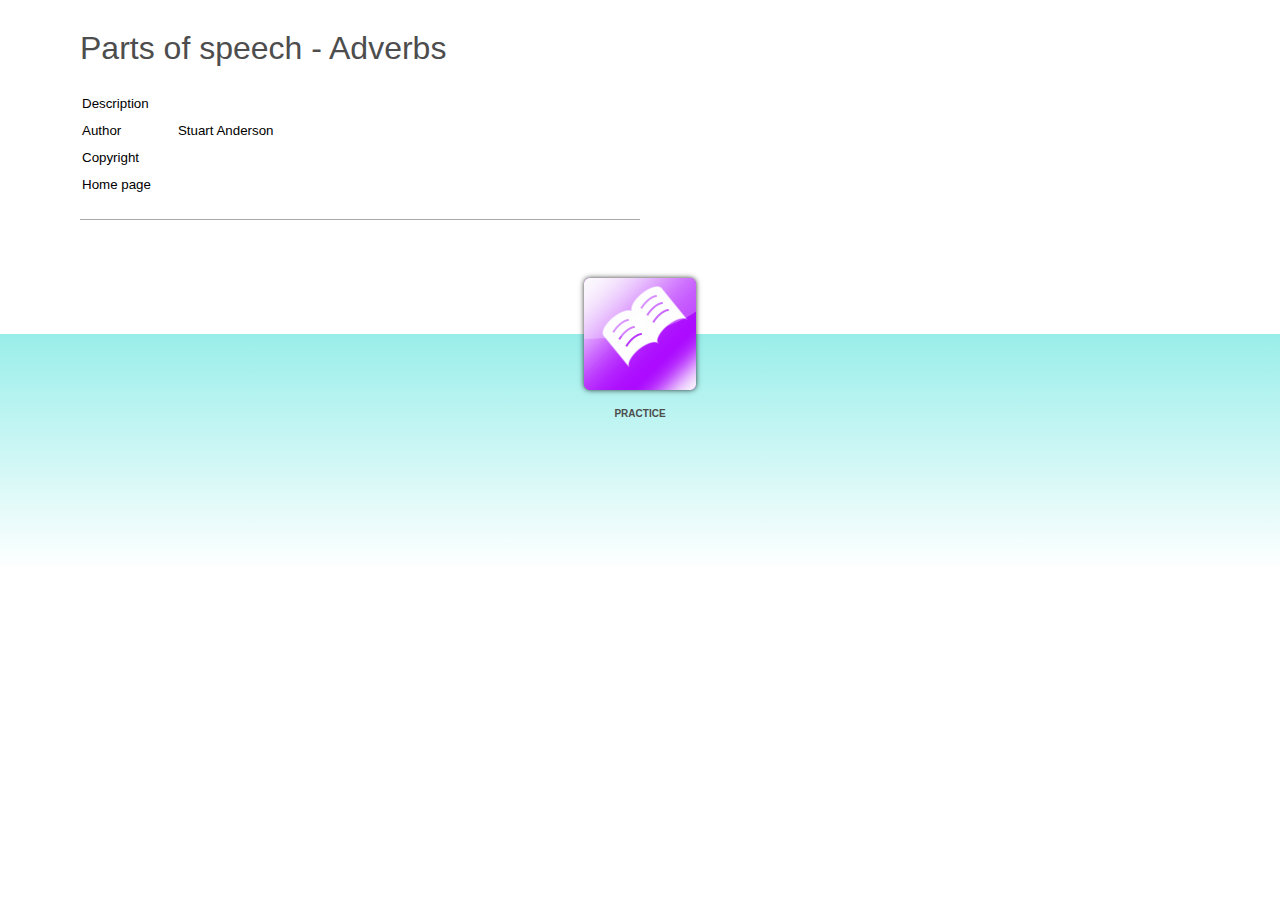
<file: index.html>
﻿<!DOCTYPE html>
<html lang="en-US" dir="ltr">
<head>
	<title>Parts of speech - Adverbs</title>
	<meta http-equiv="Content-Type" content="text/html; charset=utf-8"/>
	<meta http-equiv="imagetoolbar" content="no" />
	<meta name="generator" content="ActivePresenter 8.5.1"/>
	<meta name="author" content="Stuart Anderson" />
	<meta name="copyright" content=" " />
	<meta name="description" content=""/>

	<link rel="stylesheet" type="text/css" href="index.css" />

	<script type="text/javascript">
		var language = {"Tutorial":"Tutorial","Description":"Description","Author":"Author","DemoIntro":"Play presentation automatically","Copyright":"Copyright","TestIntro":"Choose this mode to do a test","Homepage":"Home page","Practice":"Practice","Test":"Test","Demo":"Demonstration","TutorialIntro":"Tutorial mode","PracticeIntro":"Choose this mode to practise more","OpenPrezError":"Could not open presentation.\nError: "};
		var PlayModes = {
			DEMO: 1,
			TUT: 2,
			PRAC: 4,
			TEST: 8
		};

		var opmodes = 4;
		function openPrez(url, mode) {
			try {
				var margin = 40;
				var top = margin, 
					left = margin, 
					width = screen.availWidth - 2 * margin, 
					height = screen.availHeight - 4 * margin;
				var styles = 'top=' + top + ',left=' + left + ',width=' + width + ',height=' + height
					+ ',location=no,toolbar=no,directories=no,status=no,menubar=no,scrollbars=yes,resizable=yes';
				var owin = window.open(encodeURI(url), '_blank', styles);
				if (owin)
					owin.focus();
			}
			catch (e) {
				alert(language.OpenPrezError + e);
			}
			return false;
		};
	</script>
</head>

<body>
	<div id="ap-top-container" class="ap-top-container">
		<div class="ap-sub-container">
			<div class="ap-layout-top">
				<script>
					var apInfoHTML = '<h1>Parts of speech - Adverbs</h1> \
									<table> \
										<tr> \
											<td>' + language.Description + '</td> \
											<td class="ap-left-indent" ></td> \
										</tr> \
										<tr> \
											<td>' +language.Author + '</td> \
											<td class="ap-left-indent">Stuart Anderson</td> \
										</tr> \
										<tr> \
											<td>' + language.Copyright + '</td> \
											<td class="ap-left-indent"></td> \
										</tr> \
										<tr> \
											<td>' + language.Homepage + '</td> \
											<td class="ap-left-indent"><a href="" target="_blank"></a></td> \
										</tr>\
									</table> \
									<div class="ap-static-line"> \
									</div>';

					var container = document.getElementById('ap-top-container');
					var layoutTop = container.getElementsByClassName('ap-layout-top')[0];
					var apInfo = document.createElement('div');
					apInfo.classList.add('ap-info');
					apInfo.innerHTML = apInfoHTML;
					layoutTop.appendChild(apInfo);
				</script>
			</div>
		</div>
		<div class="ap-layout-bottom-container">
			<div class="ap-layout-bottom">
				<script>
					var container = document.getElementById('ap-top-container');
					var layoutBottom = container.getElementsByClassName('ap-layout-bottom')[0];
					
					var modes = [PlayModes.DEMO, PlayModes.TUT, PlayModes.PRAC, PlayModes.TEST];
					var classes = ['ap-operation-demo-btn', 'ap-operation-tutorial-btn', 'ap-operation-practice-btn', 'ap-operation-test-btn'];
					var pages = ['demo.html', 'tutorial.html', 'practice.html', 'test.html'];
					var titles = [language.DemoIntro, language.TutorialIntro, language.PracticeIntro, language.TestIntro];
					var texts = [language.Demo, language.Tutorial, language.Practice, language.Test];
					var icons = ['demo.png', 'tutorial.png', 'practice.png', 'test.png'];

					for (var i = 0; i < 4; ++i){
						if ((modes[i] & opmodes) != modes[i])
							continue;
						var btnMode = document.createElement('div');
						btnMode.classList.add('ap-operation-btn');
						btnMode.classList.add(classes[i]);
						btnMode.setAttribute('title', titles[i]);
						btnMode.setAttribute('onClick', 'openPrez("' + pages[i] +'")', titles[i]);
						btnMode.innerHTML += '<img src="index-images/' + icons[i] + '"/>' + '<div class="ap-btn-text">' + texts[i] + '</div>';
						layoutBottom.appendChild(btnMode);
					}
				</script>
			</div>
		</div>
	</div>
</body>
</html>
</file>
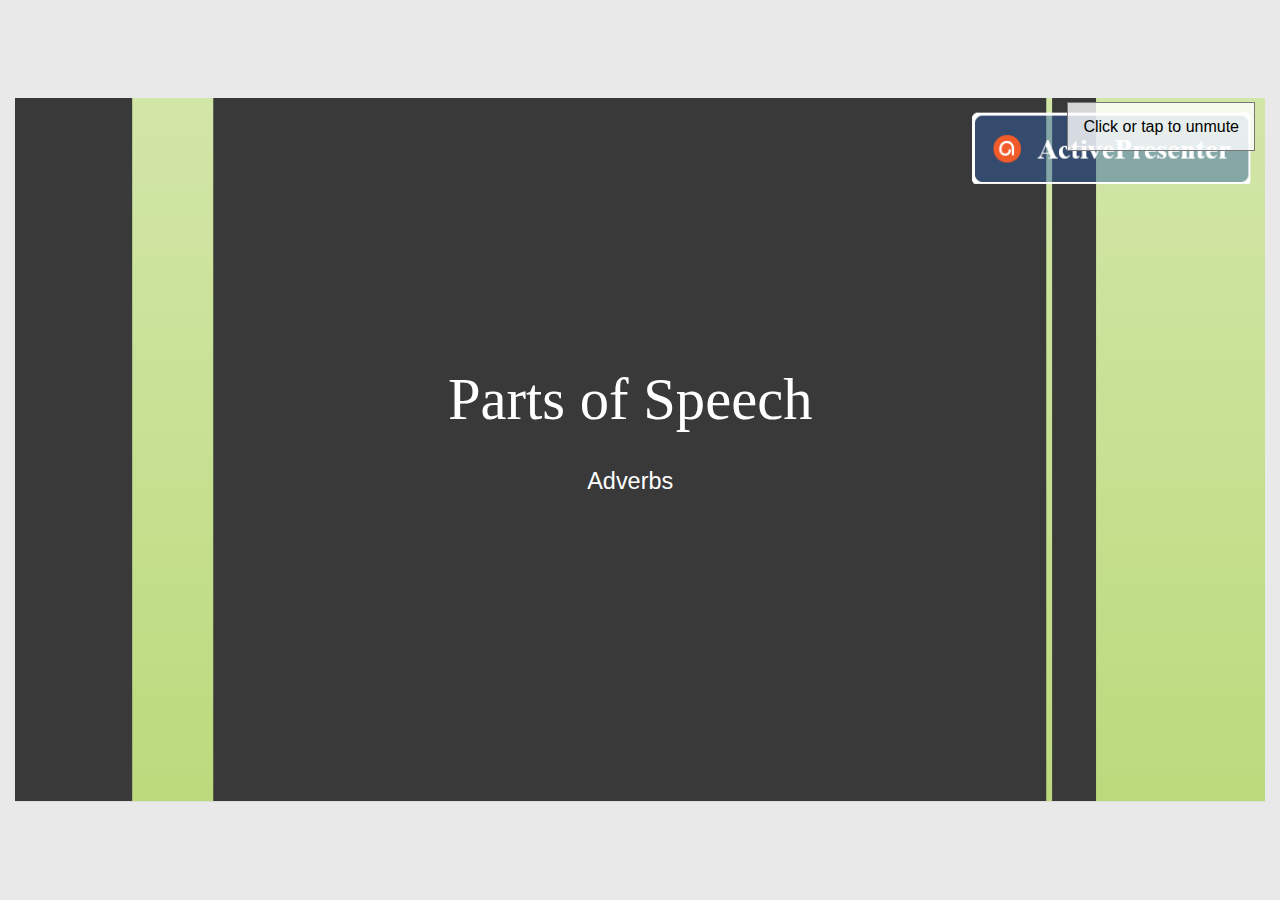
<file: practice.html>
﻿<!DOCTYPE html>
<html lang="en-US" dir="ltr">
<head>
	<title>Parts of speech - Adverbs</title>
	<meta http-equiv="X-UA-Compatible" content="IE=Edge,chrome=1" />
	<meta http-equiv="Content-Type" content="text/html; charset=utf-8"/>
	<meta name="generator" content="ActivePresenter 8.5.1"/>
	<meta name="author" content="Stuart Anderson" />
	<meta name="description" content=""/>
	<meta name="copyright" content=" " />
	<meta name="viewport" content="initial-scale=1.0">
	<meta name="apple-mobile-web-app-capable" content="yes">
	<style>
		html {
			height: 100%;
		}
		body {
			height: 100%;
			margin: 0;
			padding: 0;
		}
		.ap-prez-container {
			position: relative;
			height: 100%;
			overflow: hidden;
			outline: none;
		}
	</style>
	<link rel="stylesheet" type="text/css" href="player/rlplayer.css" />
	<script type="text/javascript" src="player/rlplayer.js"></script>
	<script type="text/javascript" src="player/rlplayer.lang.en-US.js"></script>
	
	
	
	
</head>
<body>
	<div id="maqr5g53" class="ap-prez-container" lang="en-US" dir="ltr">
		<script type="text/javascript">
			AtomiAP.open("rlprez.js", "maqr5g53", {
				playMode: "Practice",
				preloader: {zIndex: 2,diameter: 60,density: 9,range: 1000,speed: 1,color:'#2090E6',shape:'oval'}
			});
		</script>
	</div>
</body>
</html>
</file>
<file: index.css>
/*!
 * ActivePresenter HTML5 Output File
 * Copyright (c) Atomi Systems, Inc. All rights reserved.
 * https://atomisystems.com/activepresenter/
 * Version: 8.5.1
 * Date: 2021.08.10
 */
* {
	vertical-align: baseline;
	font-weight: inherit;
	font-family: inherit;
	font-style: inherit;
	padding: 0;
	margin: 0;
}
a:link {color:#5e5e5e; text-decoration:none;}
a:visited {color:#5e5e5e; text-decoration:none}
a:active {color:#5e5e5e; text-decoration:none}
a:hover {color:#5e5e5e; text-decoration:none}
p{
	font-size:10pt;
}
td{
	font-size:10pt;
	padding-top:5px;
	padding-bottom:5px;
}
td.ap-left-indent
{
	padding-left:25px;
}
img {
	border: 0 none;
}
h1{
	font-size:2em;
	font-weight:normal;
	padding-bottom:22px;
	color:#4d4d4d;
}
html, body {
	font-family: Arial;
	height:100%;
}
.ap-top-container {
	position:relative;
	width:100%;
	min-height:100%;
}
.ap-sub-container{
	margin:0px 40px;
	width:600px;
}
.ap-layout-top{
	padding-top:20px;
	min-height:250px;
}
.ap-layout-top .ap-logo{
	float:left;
	width:128px;
}
.ap-layout-top .ap-logo img{
}
.ap-layout-top .ap-info{
	margin-left:40px;
	padding-top:10px;
	padding-bottom:30px;
}
.ap-layout-top .ap-info p{
	font-size:9pt;
	line-height:180%;
}
.ap-layout-top .ap-info .ap-static-line{
	border-top:1px solid #a8a8a8;
	margin-top:20px;
	padding:10px 0px;
}
.ap-btn-text{
	margin-left:auto;
	margin-right:auto;
	font-size:10px;
	font-weight:bold;
	color:#4d4d4d;
	text-transform:uppercase;
	font-family: Arial;
	padding: 10px;
	text-align: center;
 }
 
.ap-layout-bottom-container {
	height: 300px;
	background: linear-gradient(white 0px, white 64px, rgb(153, 238, 234) 64px, white 300px);
}

.ap-layout-bottom {
	margin-left:auto;
	margin-right:auto;
	display: flex;
	width: 800px;
 }
 
.ap-operation-btn  > img{
	width:128px;
	height:128px;
	margin-left:auto;
	margin-right:auto;
}

.ap-operation-btn:hover   > img {
	filter: drop-shadow(0px 0px 10px yellow);
	-webkit-filter: drop-shadow(0px 0px 10px yellow);    
}

.ap-operation-btn {
	cursor:pointer;
	flex-grow: 1;
	display: flex;
	flex-direction: column;
	transition: transform 1s;
}

.ap-operation-btn:hover {
	transform: translateY(-10px);
	transition: transform 1s;
}
</file>
<file: player/rlplayer.css>
/*!
 * ActivePresenter HTML5 Output File
 * Copyright (c) Atomi Systems, Inc. All rights reserved.
 * https://atomisystems.com/activepresenter/
 * Version: 8.5.1
 * Date: 2021.08.10
 */
.ap-no-select {
	-webkit-touch-callout: none; /* iOS Safari */
	-webkit-user-select: none; /* Safari */
	 -khtml-user-select: none; /* Konqueror HTML */
	   -moz-user-select: none; /* Firefox */
		-ms-user-select: none; /* Internet Explorer/Edge */
			user-select: none; /* Non-prefixed version, currently
								  supported by Chrome and Opera */
	cursor: default;
}

video::-webkit-media-controls { /* hide media controls by default */
	display:none !important;
}

.ap-floating-button {
	display: none;
}

@media only screen and (max-height: 415px) {
	.ap-auto-hide {
		display: none !important;
	}
	.ap-floating-button {
		position: absolute !important;
		width: 25px;
		height: 25px;
		background-color: rgba(233, 233, 233, 0.8);;
		border: 4px solid rgba(40, 44, 52, 0.5);
		border-radius: 50%;
		z-index: 2000;
		display: flex !important;
		align-items: center;
		justify-content: center;
	}

	.ap-floating-button > div {
		width: 17px;
		height: 17px;
		border-radius: 50%;
		background-color: rgba(255, 255, 255, 0.8);
	}
}

.ap-fullscreen {
	position: absolute;
	left: 0 !important;
	top: 0 !important;
	width: 100% !important;
	height: 100% !important;
}
.ap-prez-container *:focus {
	outline: none;
}

.ap-prez-container[data-mode='1'] {
	background-color: rgb(233, 233, 234);
}

.ap-prez-container[data-mode='2'] {
	background-color: rgb(233, 233, 234);
}

.ap-prez-container[data-mode='3'] {
	background-color: rgb(233, 233, 234);
}

.ap-prez-container[data-mode='4'] {
	background-color: rgb(233, 233, 234);
}

/* Styling scrollbar - webkit only */
.ap-prez-container ::-webkit-scrollbar {
	width: 14px; /* Should greater than or equal 14px, otherwise horizontal scrollbar will display incorrectly*/
	height: 14px;
}

.ap-prez-container ::-webkit-scrollbar-track {
    background: #f1f1f1;
}

.ap-prez-container ::-webkit-scrollbar-thumb {
	background: #888;
	border-radius: 7px;
}

.ap-prez-container ::-webkit-scrollbar-thumb:hover {
	background: #555;
}

.ap-content-area {
	position: absolute;
	background-color: rgb(224, 224, 224);
	padding: 20px;
}

.ap-prez-container[data-mode='1'] .ap-content-area{
	background-color: rgb(233, 233, 234);
	padding: 15px;
}

.ap-prez-container[data-mode='2'] .ap-content-area{
	background-color: rgb(233, 233, 234);
	padding: 15px;
}

.ap-prez-container[data-mode='3'] .ap-content-area{
	background-color: rgb(233, 233, 234);
	padding: 15px;
}

.ap-prez-container[data-mode='4'] .ap-content-area{
	background-color: rgb(233, 233, 234);
	padding: 15px;
}

.ap-side-bar {
	position: absolute;
	width: 350px;
	display: flex;
	flex-direction: column;
	background-color: rgb(32, 32, 32);
	font-size: 14px;
	font-family: Tahoma;
	border-radius: 0px;
	overflow-x: hidden;
	overflow-y: auto;
	z-index: 3;
}

.ap-side-bar[collapse='true'] {
	width: 0px !important;
	background-color: rgba(0, 0, 0, 0) !important;
}

.ap-prez-container[data-mode='1'] .ap-side-bar{
	width: 350px;
	color: rgb(255, 255, 255);
	font-family: Tahoma;
	font-size: 13px;
	background-color: rgb(40, 44, 52);
}

.ap-prez-container[data-mode='2'] .ap-side-bar{
	width: 350px;
	color: rgb(255, 255, 255);
	font-family: Tahoma;
	font-size: 13px;
	background-color: rgb(40, 44, 52);
}

.ap-prez-container[data-mode='3'] .ap-side-bar{
	width: 350px;
	color: rgb(255, 255, 255);
	font-family: Tahoma;
	font-size: 13px;
	background-color: rgb(40, 44, 52);
}

.ap-prez-container[data-mode='4'] .ap-side-bar{
	width: 350px;
	color: rgb(255, 255, 255);
	font-family: Tahoma;
	font-size: 13px;
	background-color: rgb(40, 44, 52);
}

.ap-side-bar-expand {
	position: absolute;
	display: none;
	width: 8px;
	height: 130px;
	top: 50%;
	z-index: 4;
	background-color: rgba(255, 255, 255, 0.6);
	box-shadow: 0 0px 4px rgba(0, 0, 0, 0.46);
}

.ap-side-bar-expand[sidebar-show='false'] {
	display: none !important;
}

.ap-side-bar-expand[icon-type='right'] {
	border-radius: 0 16px 16px 0 !important;
}

.ap-side-bar-expand[icon-type='left'] {
	border-radius: 16px 0 0 16px !important;
}

.ap-side-bar-expand[data-value='true'][icon-type='left'] {
	transform: translateY(-50%) translateX(-100%);
}

.ap-side-bar-expand[data-value='true'][icon-type='right'] {
	transform: translateY(-50%);
}

.ap-side-bar-expand[data-value='false'][icon-type='right'] {
	left: 0;
	transform: translateY(-50%);
}

.ap-side-bar-expand[data-value='false'][icon-type='left'] {
	right: 0;
	transform: translateY(-50%);
}

.ap-presenter-info {
	display: flex;
	flex-direction: column;
	flex-shrink: 0;
	min-height: 1px; /*IE11*/
	margin: 1px;
}

.ap-presenter-info .ap-company-logo {
	display: block;
	width: 100%;
	min-height: 1px; /*IE11*/
}

.ap-presenter-info .ap-company-logo > img {
	display: block;
	margin: auto;
	max-width: 100%;
}

.ap-presenter-info .ap-presenter-image {
	display: block;
	width: 100%;
	min-height: 1px; /*IE11*/
}
.ap-presenter-info .ap-presenter-image > img {
	display: block;
	margin: auto;
	max-width: 100%;
	border-bottom: 1px solid rgb(127, 127, 127);
}
.ap-prez-container[data-mode='1'] .ap-presenter-info .ap-presenter-image > img {
	border-bottom-color: rgb(83, 86, 92);
}
.ap-prez-container[data-mode='2'] .ap-presenter-info .ap-presenter-image {
	border-bottom-color: rgb(83, 86, 92);
}
.ap-prez-container[data-mode='3'] .ap-presenter-info .ap-presenter-image {
	border-bottom-color: rgb(83, 86, 92);
}
.ap-prez-container[data-mode='4'] .ap-presenter-info .ap-presenter-image {
	border-bottom-color: rgb(83, 86, 92);
}

.ap-presenter-info .ap-presenter-video {
	display: block;
	max-width: 100%;
	min-height: 1px; /*IE11*/
	border-bottom: 1px solid rgb(127, 127, 127);
}
.ap-prez-container[data-mode='1'] .ap-presenter-info .ap-presenter-video {
	border-bottom-color: rgb(83, 86, 92);
}
.ap-prez-container[data-mode='2'] .ap-presenter-info .ap-presenter-video {
	border-bottom-color: rgb(83, 86, 92);
}
.ap-prez-container[data-mode='3'] .ap-presenter-info .ap-presenter-video {
	border-bottom-color: rgb(83, 86, 92);
}
.ap-prez-container[data-mode='4'] .ap-presenter-info .ap-presenter-video {
	border-bottom-color: rgb(83, 86, 92);
}
.ap-presenter-info .ap-presenter-video > video {
	display: block;
	margin: auto;
	max-width: 100%;
	max-height: 100%;
}

.ap-presenter-info .ap-presenter-name {
	padding: 10px 5px 5px 5px;
	text-align: center;
	font-weight: bold;
	font-size: 120%;
}

.ap-presenter-info .ap-presenter-desc {
	padding: 5px 5px 10px 5px;
	text-align: center;
	overflow: auto;
}

.ap-stage {
	width: 100%;
	height: 100%;
	position: absolute;
	text-decoration-skip-ink: none; /* Chrome only */
}

.ap-canvas {
	position: absolute;
	-webkit-overflow-scrolling: touch;
}

.ap-prez-state-btn {
	position: absolute;
	left: 50%;
	top: 50%;
	transform: translate(-50%, -50%) scale(0.1, 0.1);
	z-index: 1000;
	width: 128px;
	height: 128px;
	background-color: rgba(127, 127, 127, 0.5);
	transition: all 1.5s;
}

.ap-prez-state-btn[data-animating='false'] {
	opacity: 1;
	transform: translate(-50%, -50%) scale(0.1, 0.1);
}

.ap-prez-state-btn[data-animating='true'] {
	opacity: 0;
	transform: translate(-50%, -50%) scale(1, 1);
}

.ap-prez-state-btn svg {
	position: absolute;
	left: 50%;
	top: 50%;
	transform: translate(-50%, -50%) scale(3, 3);
}

.ap-prez-state-btn svg * {
	fill: rgb(255, 255, 255);
}

.ap-child-expand {
	position: absolute;
	top: 0px;
	left: 0px;
	width: 100%;
	height: 100%;
}
/* drop holder in sequence question */
.ap-ctrl-drop-placeholder {
	-webkit-box-shadow:inset 0px 0px 0px 2px yellow;
	-moz-box-shadow:inset 0px 0px 0px 2px yellow;
	box-shadow:inset 0px 0px 0px 2px yellow;
}

.ap-ctrl-dragsource-hilight,
.ap-ctrl-droptarget-hilight {
	outline: 2px solid yellow;
	outline-offset: 2px;
}
/*------------------------ Popup ------------------------*/
.ap-popup {
	top: 0;
	left: 0;
	z-index: 10;
	text-align: left;
	position: relative;
	border: 10px solid;
	width: 370px;
	padding: 10px;
	background-clip: padding-box;
	box-shadow: 0 4px 8px 0 rgba(0, 0, 0, 0.86), 0 6px 20px 0 rgba(0, 0, 0, 0.9);
}

.ap-prez-container[data-mode='1'] .ap-popup {
	font-family: Tahoma;
	font-size: 13px;
	color: rgb(255, 255, 255);
	background-color: rgb(40, 44, 52);
	border-color: rgb(32, 35, 41);
}

.ap-prez-container[data-mode='2'] .ap-popup {
	font-family: Tahoma;
	font-size: 13px;
	color: rgb(255, 255, 255);
	background-color: rgb(40, 44, 52);
	border-color: rgb(32, 35, 41);
}

.ap-prez-container[data-mode='3'] .ap-popup {
	font-family: Tahoma;
	font-size: 13px;
	color: rgb(255, 255, 255);
	background-color: rgb(40, 44, 52);
	border-color: rgb(32, 35, 41);
}

.ap-prez-container[data-mode='4'] .ap-popup {
	font-family: Tahoma;
	font-size: 13px;
	color: rgb(255, 255, 255);
	background-color: rgb(40, 44, 52);
	border-color: rgb(32, 35, 41);
}

.ap-popup .ap-popup-footer {
	border-top: 1px solid #DDDDDD;
	padding-top: 5px;
	margin-top: 10px;
	text-align: right;
}

.ap-popup .ap-popup-close {
	position: relative;
	display: inline-block;
	width: 20px;
	height: 20px;
	overflow: hidden;
}

.ap-popup .ap-popup-close::before {
	height: 8px;
	margin-top: -4px;
	transform: rotate(45deg);
	content: '';
	position: absolute;
	height: 3px;
	width: 100%;
	top: 50%;
	left: 0;
	margin-top: -1px;
}

.ap-prez-container[data-mode='1'] .ap-popup .ap-popup-close::before {
	background: rgb(255, 255, 255);
}

.ap-prez-container[data-mode='2'] .ap-popup .ap-popup-close::before {
	background: rgb(255, 255, 255);
}

.ap-prez-container[data-mode='3'] .ap-popup .ap-popup-close::before {
	background: rgb(255, 255, 255);
}

.ap-prez-container[data-mode='4'] .ap-popup .ap-popup-close::before {
	background: rgb(255, 255, 255);
}

.ap-popup .ap-popup-close::after {
	height: 8px;
	margin-top: -4px;
	transform: rotate(-45deg);
	content: '';
	position: absolute;
	height: 3px;
	width: 100%;
	top: 50%;
	left: 0;
	margin-top: -1px;
}

.ap-prez-container[data-mode='1'] .ap-popup .ap-popup-close::after {
	background: rgb(255, 255, 255);
}

.ap-prez-container[data-mode='2'] .ap-popup .ap-popup-close::after {
	background: rgb(255, 255, 255);
}

.ap-prez-container[data-mode='3'] .ap-popup .ap-popup-close::after {
	background: rgb(255, 255, 255);
}

.ap-prez-container[data-mode='4'] .ap-popup .ap-popup-close::after {
	background: rgb(255, 255, 255);
}

.ap-popup-overlay {
	position: absolute;
	top: 0px;
	left: 0px;
	height:100%;
	width:100%;
}

.ap-popup-hide {
	z-index:-10;
}

.ap-popup-overlayBG {
	background-color: #000;
	opacity: 0.5;
	z-index: 9;
}

.ap-popup *:focus {
	outline: #808080 dotted 1px;
}

.ap-popup .ap-popup-title {
	line-height: 1.8;
	padding: 5px;
	font-weight: bold;
	font-size: 16px;
}

.ap-popup .ap-popup-main-text {
	margin-top: 10px;
	line-height: 1.8;
	padding: 5px;
}

.ap-popup .ap-popup-button-layout {
	margin-top: 10px;
	line-height:1.8;
	padding:5px;
	display: flex;
	justify-content: center;
}

.ap-popup .ap-popup-button-layout button {
	padding: 2px 15px 2px 15px;
	margin: 0px 10px;
	min-width: 60px;
}

.ap-prez-container[data-mode='1'] .ap-popup .ap-popup-button-layout button {
	background-color: rgb(104, 107, 112);
	color: rgb(255, 255, 255);
}

.ap-prez-container[data-mode='2'] .ap-popup .ap-popup-button-layout button {
	background-color: rgb(104, 107, 112);
	color: rgb(255, 255, 255);
}

.ap-prez-container[data-mode='3'] .ap-popup .ap-popup-button-layout button {
	background-color: rgb(104, 107, 112);
	color: rgb(255, 255, 255);
}

.ap-prez-container[data-mode='4'] .ap-popup .ap-popup-button-layout button {
	background-color: rgb(104, 107, 112);
	color: rgb(255, 255, 255);
}

#UnmuteHint {
	position:absolute;
	top:20px;
	left:0px;
	width:100%;
	height:auto;
	z-index:8;
	pointer-events:none;
	text-align:right;
	background-color:none;
}

#UnmuteHint > span {
	background-color:rgba(255, 255, 255, 0.8);
	padding:15px;
	font-size:16px;
	font-family:Arial;
	border: 1px solid #777777;
	margin:10px;
}

/* attached resources */
.ap-resources-container {
	flex: 1;
	display: flex;
	flex-direction: column;
	margin: 1px;
	font-size: 13px;
	font-family: Tahoma;
	background-color: rgb(32, 32, 32);
	color: rgb(255, 255, 255);
	min-height: 0; /* Edge, FF issue */
}

.ap-prez-container > .ap-resources-container {
	border: 1px solid rgb(127, 127, 127);
	box-shadow: 0px 0px 5px rgb(0, 0, 0);
	margin: 15px;
	z-index: 5;
}

.ap-prez-container[data-mode='1'] .ap-resources-container {
	font-size: 13px;
	font-family: Tahoma;
	background-color: rgb(40, 44, 52);
	color: rgb(255, 255, 255);
	border-color: rgb(32, 35, 41);
}

.ap-prez-container[data-mode='2'] .ap-resources-container {
	font-size: 13px;
	font-family: Tahoma;
	background-color: rgb(40, 44, 52);
	color: rgb(255, 255, 255);
	border-color: rgb(32, 35, 41);
}

.ap-prez-container[data-mode='3'] .ap-resources-container {
	font-size: 13px;
	font-family: Tahoma;
	background-color: rgb(40, 44, 52);
	color: rgb(255, 255, 255);
	border-color: rgb(32, 35, 41);
}

.ap-prez-container[data-mode='4'] .ap-resources-container {
	font-size: 13px;
	font-family: Tahoma;
	background-color: rgb(40, 44, 52);
	color: rgb(255, 255, 255);
	border-color: rgb(32, 35, 41);
}

.ap-resources-container *:focus {
	outline: #808080 dotted 1px;
}

.ap-resources-pane-header {
	flex: none;
	border-bottom: 1px solid rgb(127, 127, 127);
	display: flex;
	flex-direction: row;
	padding: 10px;
}
.ap-prez-container[data-mode='1'] .ap-resources-pane-header {
	border-bottom-color: rgb(83, 86, 92);
}
.ap-prez-container[data-mode='2'] .ap-resources-pane-header {
	border-bottom-color: rgb(83, 86, 92);
}
.ap-prez-container[data-mode='3'] .ap-resources-pane-header {
	border-bottom-color: rgb(83, 86, 92);
}
.ap-prez-container[data-mode='4'] .ap-resources-pane-header {
	border-bottom-color: rgb(83, 86, 92);
}

.ap-resources-pane-content {
	overflow-y: auto;
	height: 100%;
}

.ap-resources-pane-content li {
	margin: 10px 10px 10px 0px;
}

.ap-resources-pane-content li a {
	text-decoration: none;
}

.ap-prez-container[data-mode='1'] .ap-resources-pane-content li a {
	color: rgb(255, 255, 255);
}
.ap-prez-container[data-mode='2'] .ap-resources-pane-content li a {
	color: rgb(255, 255, 255);
}
.ap-prez-container[data-mode='3'] .ap-resources-pane-content li a {
	color: rgb(255, 255, 255);
}
.ap-prez-container[data-mode='4'] .ap-resources-pane-content li a {
	color: rgb(255, 255, 255);
}

.ap-resources-pane-content li a:hover{
	text-decoration: underline;
}

/*------------------------ Table of contents ------------------------*/

.ap-toc-container {
	flex: 1;
	display: flex;
	flex-direction: column;
	margin: 1px;
	font-size: 13px;
	font-family: Tahoma;
	background-color: rgb(32, 32, 32);
	color: rgb(255, 255, 255);
	min-height: 0; /* Edge, FF issue */
}

.ap-toc-content-wrapper {
	flex: 1;
	min-height: 200px;
}

.ap-prez-container > .ap-toc-container {
	border: 1px solid rgb(224, 224, 224);
	box-shadow: 0px 0px 5px rgb(0, 0, 0);
	margin: 15px;
	z-index: 5;
}

.ap-prez-container[data-mode='1'] .ap-toc-container {
	font-size: 13px;
	font-family: Tahoma;
	background-color: rgb(83, 86, 92);
	color: rgb(255, 255, 255);
	border-color: rgb(32, 35, 41);
}

.ap-prez-container[data-mode='2'] .ap-toc-container {
	font-size: 13px;
	font-family: Tahoma;
	background-color: rgb(83, 86, 92);
	color: rgb(255, 255, 255);
	border-color: rgb(32, 35, 41);
}

.ap-prez-container[data-mode='3'] .ap-toc-container {
	font-size: 13px;
	font-family: Tahoma;
	background-color: rgb(83, 86, 92);
	color: rgb(255, 255, 255);
	border-color: rgb(32, 35, 41);
}

.ap-prez-container[data-mode='4'] .ap-toc-container {
	font-size: 13px;
	font-family: Tahoma;
	background-color: rgb(83, 86, 92);
	color: rgb(255, 255, 255);
	border-color: rgb(32, 35, 41);
}

.ap-toc-container *:focus {
	outline: #808080 dotted 1px;
}

.ap-toc-header {
	flex: none;
	border-bottom: 1px solid rgb(127, 127, 127);
	display: flex;
	flex-direction: row;
	padding: 10px;
}
.ap-prez-container[data-mode='1'] .ap-toc-header {
	border-bottom-color: rgb(83, 86, 92);
	background-color: rgb(83, 86, 92);
}
.ap-prez-container[data-mode='2'] .ap-toc-header {
	border-bottom-color: rgb(83, 86, 92);
	background-color: rgb(83, 86, 92);
}
.ap-prez-container[data-mode='3'] .ap-toc-header {
	border-bottom-color: rgb(83, 86, 92);
	background-color: rgb(83, 86, 92);
}
.ap-prez-container[data-mode='4'] .ap-toc-header {
	border-bottom-color: rgb(83, 86, 92);
	background-color: rgb(83, 86, 92);
}

.ap-toc-header > .ap-toc-header-text {
	display: inline-block;
	flex: 1;
	font-weight: bold;
	font-size: 120%;
	margin-top: auto;
	margin-bottom: auto;
}

.ap-toc-header > .ap-button {
	display: inline-block;
	margin-top: auto;
	margin-bottom: auto;
	width: 36px;
	height: 28px;
	border: none;
	border-radius: 0px;
}

.ap-toc {
	width: 100%;
	border-spacing: 0px;
}

.ap-toc td {
	padding: 5px;
	border-bottom: 1px solid rgb(127, 127, 127);
}

/* table of contents entries */
.ap-toc-entry {
	height: 40px;
}
.ap-prez-container[data-mode='1'] .ap-toc-entry td {
	border-bottom-color: rgb(83, 86, 92);
}
.ap-prez-container[data-mode='2'] .ap-toc-entry td {
	border-bottom-color: rgb(83, 86, 92);
}
.ap-prez-container[data-mode='3'] .ap-toc-entry td {
	border-bottom-color: rgb(83, 86, 92);
}
.ap-prez-container[data-mode='4'] .ap-toc-entry td {
	border-bottom-color: rgb(83, 86, 92);
}

.ap-prez-container[data-mode='1'] .ap-toc-entry[data-status="incomplete"] {
	background-color: rgb(104, 107, 112);
}

.ap-prez-container[data-mode='2'] .ap-toc-entry[data-status="incomplete"] {
	background-color: rgb(104, 107, 112);
}

.ap-prez-container[data-mode='3'] .ap-toc-entry[data-status="incomplete"] {
	background-color: rgb(104, 107, 112);
}

.ap-prez-container[data-mode='4'] .ap-toc-entry[data-status="incomplete"] {
	background-color: rgb(104, 107, 112);
}

.ap-prez-container[data-mode='1'] .ap-toc-entry:hover[data-status="incomplete"] {
	background-color: rgb(126, 128, 133);
}

.ap-prez-container[data-mode='2'] .ap-toc-entry:hover[data-status="incomplete"] {
	background-color: rgb(126, 128, 133);
}

.ap-prez-container[data-mode='3'] .ap-toc-entry:hover[data-status="incomplete"] {
	background-color: rgb(126, 128, 133);
}

.ap-prez-container[data-mode='4'] .ap-toc-entry:hover[data-status="incomplete"] {
	background-color: rgb(126, 128, 133);
}

.ap-prez-container[data-mode='1'] .ap-toc-entry[data-status="current"] {
	background-color: rgb(178, 0, 0);
}

.ap-prez-container[data-mode='2'] .ap-toc-entry[data-status="current"] {
	background-color: rgb(178, 0, 0);
}

.ap-prez-container[data-mode='3'] .ap-toc-entry[data-status="current"] {
	background-color: rgb(178, 0, 0);
}

.ap-prez-container[data-mode='4'] .ap-toc-entry[data-status="current"] {
	background-color: rgb(178, 0, 0);
}

.ap-prez-container[data-mode='1'] .ap-toc-entry:hover[data-status="current"] {
	background-color: rgb(204, 0, 0);
}

.ap-prez-container[data-mode='2'] .ap-toc-entry:hover[data-status="current"] {
	background-color: rgb(204, 0, 0);
}

.ap-prez-container[data-mode='3'] .ap-toc-entry:hover[data-status="current"] {
	background-color: rgb(204, 0, 0);
}

.ap-prez-container[data-mode='4'] .ap-toc-entry:hover[data-status="current"] {
	background-color: rgb(204, 0, 0);
}

.ap-prez-container[data-mode='1'] .ap-toc-entry[data-status="completed"] {
	background-color: rgb(40, 44, 52);
}

.ap-prez-container[data-mode='2'] .ap-toc-entry[data-status="completed"] {
	background-color: rgb(40, 44, 52);
}

.ap-prez-container[data-mode='3'] .ap-toc-entry[data-status="completed"] {
	background-color: rgb(40, 44, 52);
}

.ap-prez-container[data-mode='4'] .ap-toc-entry[data-status="completed"] {
	background-color: rgb(40, 44, 52);
}

.ap-prez-container[data-mode='1'] .ap-toc-entry:hover[data-status="completed"] {
	background-color: rgb(61, 65, 72);
}

.ap-prez-container[data-mode='2'] .ap-toc-entry:hover[data-status="completed"] {
	background-color: rgb(61, 65, 72);
}

.ap-prez-container[data-mode='3'] .ap-toc-entry:hover[data-status="completed"] {
	background-color: rgb(61, 65, 72);
}

.ap-prez-container[data-mode='4'] .ap-toc-entry:hover[data-status="completed"] {
	background-color: rgb(61, 65, 72);
}

.ap-toc-entry-content {
	width: 100%;
	display: table;
	padding-left: 5px;
}

.ap-toc-entry-icon {
	width: 16px;
	height: 16px;
	display: table-cell;
	vertical-align: middle;
	cursor: pointer;
}

.ap-toc-entry .ap-toc-entry-icon svg {
	display: none;
}

.ap-toc-entry[aria-expanded="false"] .ap-toc-entry-icon svg:nth-child(1) {
	display: block;
}

.ap-toc-entry[aria-expanded="true"] .ap-toc-entry-icon svg:nth-child(2) {
	display: block;
}

.ap-toc-entry-thumbnail {
	padding-right: 5px;
	display: table-cell;
	vertical-align: middle;
}

.ap-toc-entry-content-text {
	width: 100%;
	display: table-cell;
	padding-left: 5px;
	vertical-align: middle;
}

.ap-toc-entry-numbering {
	padding-right: 5px;
	display: table-cell;
}

.ap-toc-entry-content-slide-name {
	padding-left: 3px;
	display: table-cell;
	width: 100%;
}

.ap-toc-entry-status-icon {
	width: 16px;
	height: 16px;
	display: table-cell;
	vertical-align: middle;
}

.ap-toc-entry .ap-toc-entry-status-icon svg {
	display: none;
}

.ap-toc-entry[data-status="current"] .ap-toc-entry-status-icon svg:nth-child(1) {
	display: block;
}

.ap-toc-entry[data-status="completed"] .ap-toc-entry-status-icon svg:nth-child(2) {
	display: block;
}

.ap-prez-container[data-mode='1'] .ap-toc-entry .ap-toc-entry-icon svg *,
.ap-prez-container[data-mode='1'] .ap-toc-entry .ap-toc-entry-status-icon svg * {
	fill: rgb(255, 255, 255) !important;
}

.ap-prez-container[data-mode='2'] .ap-toc-entry .ap-toc-entry-icon svg *,
.ap-prez-container[data-mode='2'] .ap-toc-entry .ap-toc-entry-status-icon svg * {
	fill: rgb(255, 255, 255) !important;
}

.ap-prez-container[data-mode='3'] .ap-toc-entry .ap-toc-entry-icon svg *,
.ap-prez-container[data-mode='3'] .ap-toc-entry .ap-toc-entry-status-icon svg * {
	fill: rgb(255, 255, 255) !important;
}

.ap-prez-container[data-mode='4'] .ap-toc-entry .ap-toc-entry-icon svg *,
.ap-prez-container[data-mode='4'] .ap-toc-entry .ap-toc-entry-status-icon svg * {
	fill: rgb(255, 255, 255) !important;
}

.ap-toc-entry-duration {
	text-align: center;
	vertical-align: middle;
	display: table-cell;
}

/* Button and label */
.ap-button {
	position: relative;
	display: flex;
	margin: auto 1px auto 1px;
	border-style: solid;
	border-width: 1px;
	background-color: none;
	border-color: rgb(127, 127, 127);
	border-radius: 50%;
	height: 36px; /*IE11*/
	align-items: center;
}

.ap-button:focus {
	outline: #808080 dotted 1px;
}

.ap-button[data-has-label='true'] {
	border-radius: 5px;
}

.ap-button-icon {
	min-width: 36px;  /*IE11*/
	width: 36px;
	height: 36px;
	pointer-events: none;
}

.ap-button .ap-button-icon {
	display: inline-block;
	position: relative;
	margin: auto;
}

.ap-button[data-has-icon='false'] .ap-button-icon {
	display: none;
}

.ap-button .ap-button-label {
	display: none;
}

.ap-button[data-has-label='true'] .ap-button-label {
	display: inline-block;
	position: relative;
	margin: auto;
	padding: 0px 10px 0px 0px;
	vertical-align: center; /*IE11*/
	pointer-events: none;
	text-transform: uppercase;
	white-space: nowrap;
}

.ap-prez-container[data-mode='1'] .ap-button {
	background-color: rgb(104, 107, 112);
	border-color: rgb(32, 35, 41);
}

.ap-prez-container[data-mode='2'] .ap-button {
	background-color: rgb(104, 107, 112);
	border-color: rgb(32, 35, 41);
}

.ap-prez-container[data-mode='3'] .ap-button {
	background-color: rgb(104, 107, 112);
	border-color: rgb(32, 35, 41);
}

.ap-prez-container[data-mode='4'] .ap-button {
	background-color: rgb(104, 107, 112);
	border-color: rgb(32, 35, 41);
}

.ap-prez-container[data-mode='1'] .ap-button:hover {
	background-color: rgb(126, 128, 133);
}

.ap-prez-container[data-mode='2'] .ap-button:hover {
	background-color: rgb(126, 128, 133);
}

.ap-prez-container[data-mode='3'] .ap-button:hover {
	background-color: rgb(126, 128, 133);
}

.ap-prez-container[data-mode='4'] .ap-button:hover {
	background-color: rgb(126, 128, 133);
}

.ap-prez-container[data-mode='1'] .ap-button:active {
	background-color: rgb(61, 65, 72);
}

.ap-prez-container[data-mode='2'] .ap-button:active {
	background-color: rgb(61, 65, 72);
}

.ap-prez-container[data-mode='3'] .ap-button:active {
	background-color: rgb(61, 65, 72);
}

.ap-prez-container[data-mode='4'] .ap-button:active {
	background-color: rgb(61, 65, 72);
}

.ap-button svg {
	position: absolute;
	display: block;
	width: 36px;
	height: 28px;
	top: 50%;
	left: 50%;
	transform: translate(-50%, -50%);
	pointer-events: none;
}

.ap-prez-container[data-mode='1'] .ap-button svg * {
	fill: rgb(255, 255, 255) !important;
}

.ap-prez-container[data-mode='2'] .ap-button svg * {
	fill: rgb(255, 255, 255) !important;
}

.ap-prez-container[data-mode='3'] .ap-button svg * {
	fill: rgb(255, 255, 255) !important;
}

.ap-prez-container[data-mode='4'] .ap-button svg * {
	fill: rgb(255, 255, 255) !important;
}

.ap-prez-container[data-mode='1'] .ap-button:hover svg * {
	fill: rgb(255, 255, 255) !important;
}

.ap-prez-container[data-mode='2'] .ap-button:hover svg * {
	fill: rgb(255, 255, 255) !important;
}

.ap-prez-container[data-mode='3'] .ap-button:hover svg * {
	fill: rgb(255, 255, 255) !important;
}

.ap-prez-container[data-mode='4'] .ap-button:hover svg * {
	fill: rgb(255, 255, 255) !important;
}

.ap-prez-container[data-mode='1'] .ap-button:active svg * {
	fill: rgb(229, 229, 229) !important;
}

.ap-prez-container[data-mode='2'] .ap-button:active svg * {
	fill: rgb(229, 229, 229) !important;
}

.ap-prez-container[data-mode='3'] .ap-button:active svg * {
	fill: rgb(229, 229, 229) !important;
}

.ap-prez-container[data-mode='4'] .ap-button:active svg * {
	fill: rgb(229, 229, 229) !important;
}

.ap-prez-container[data-mode='1'] .ap-button .ap-button-label {
	color: rgb(255, 255, 255) !important;
}

.ap-prez-container[data-mode='2'] .ap-button .ap-button-label {
	color: rgb(255, 255, 255) !important;
}

.ap-prez-container[data-mode='3'] .ap-button .ap-button-label {
	color: rgb(255, 255, 255) !important;
}

.ap-prez-container[data-mode='4'] .ap-button .ap-button-label {
	color: rgb(255, 255, 255) !important;
}

.ap-prez-container[data-mode='1'] .ap-button:hover .ap-button-label {
	color: rgb(255, 255, 255) !important;
}

.ap-prez-container[data-mode='2'] .ap-button:hover .ap-button-label {
	color: rgb(255, 255, 255) !important;
}

.ap-prez-container[data-mode='3'] .ap-button:hover .ap-button-label {
	color: rgb(255, 255, 255) !important;
}

.ap-prez-container[data-mode='4'] .ap-button:hover .ap-button-label {
	color: rgb(255, 255, 255) !important;
}

.ap-prez-container[data-mode='1'] .ap-button:active .ap-button-label {
	color: rgb(229, 229, 229) !important;
}

.ap-prez-container[data-mode='2'] .ap-button:active .ap-button-label {
	color: rgb(229, 229, 229) !important;
}

.ap-prez-container[data-mode='3'] .ap-button:active .ap-button-label {
	color: rgb(229, 229, 229) !important;
}

.ap-prez-container[data-mode='4'] .ap-button:active .ap-button-label {
	color: rgb(229, 229, 229) !important;
}

/* Tool-specific css */
.ap-button.ap-tool-play[data-value="false"] svg:nth-child(1){
	display: none;
}

.ap-button.ap-tool-play[data-value="true"] svg:nth-child(2){
	display: none;
}

.ap-button.ap-tool-speed svg {
	display: none;
}

.ap-button.ap-tool-speed[data-value-range="0.5"] svg:nth-child(1){
	display: block;
}

.ap-button.ap-tool-speed[data-value-range="1"] svg:nth-child(2){
	display: block;
}

.ap-button.ap-tool-speed[data-value-range="1.5"] svg:nth-child(3){
	display: block;
}

.ap-button.ap-tool-speed[data-value-range="2"] svg:nth-child(4){
	display: block;
}

.ap-button.ap-tool-sound[data-value="true"] svg:nth-child(1){
	display: none;
}

.ap-button.ap-tool-sound[data-value="false"] svg:nth-child(2){
	display: none;
}

.ap-button.ap-tool-toc[data-value="true"] svg:nth-child(1){
	display: none;
}

.ap-button.ap-tool-toc[data-value="false"] svg:nth-child(2){
	display: none;
}

.ap-button.ap-tool-sidebar[data-value="true"] svg:nth-child(1){
	display: none;
}

.ap-button.ap-tool-sidebar[data-value="false"] svg:nth-child(2){
	display: none;
}

.ap-button.ap-tool-cc[data-value="true"] svg:nth-child(1){
	display: none;
}

.ap-button.ap-tool-cc[data-value="false"] svg:nth-child(2){
	display: none;
}

.ap-button.ap-tool-displaymode svg {
	display: none;
}

.ap-button.ap-tool-displaymode[data-value="0"] svg:nth-child(1){
	display: block;
}

.ap-button.ap-tool-displaymode[data-value="1"] svg:nth-child(2){
	display: block;
}

.ap-button.ap-tool-displaymode[data-value="2"] svg:nth-child(3){
	display: block;
}
/* Label */

.ap-label {
	position: relative;
	display: inline-block;
	min-width: 36px;
	background-color: none;
	margin: auto 1px auto 1px;
	text-align: center;
	padding: 0px 10px 0px 10px;
}

/* Slider */
.ap-slider {
	position: relative;
	display: inline-block;
	overflow: visible;
	min-width: 60px;
	height: 36px;
	background-color: none;
	margin: auto 12px auto 12px;
	flex-shrink: 1;
	-ms-flex-negative: 2;
}

.ap-slider:focus {
	outline: #808080 dotted 1px;
}

.ap-slider-thumb {
	position: absolute;
	display: block;
	top: 50%;
	left: 0px;
	transform: translate(0, -50%);
	cursor: pointer;
	height: 16px;
	width: 16px;
	background-color: rgb(255, 255, 255);
	border: none;
	border-radius: 50%;
}

.ap-prez-container[data-mode='1'] .ap-slider-thumb {
	background-color: rgb(255, 255, 255);
}

.ap-prez-container[data-mode='2'] .ap-slider-thumb {
	background-color: rgb(255, 255, 255);
}

.ap-prez-container[data-mode='3'] .ap-slider-thumb {
	background-color: rgb(255, 255, 255);
}

.ap-prez-container[data-mode='4'] .ap-slider-thumb {
	background-color: rgb(255, 255, 255);
}

.ap-prez-container[data-mode='1'] .ap-slider-thumb:hover {
	background-color: rgb(229, 229, 229);
}

.ap-prez-container[data-mode='2'] .ap-slider-thumb:hover {
	background-color: rgb(229, 229, 229);
}

.ap-prez-container[data-mode='3'] .ap-slider-thumb:hover {
	background-color: rgb(229, 229, 229);
}

.ap-prez-container[data-mode='4'] .ap-slider-thumb:hover {
	background-color: rgb(229, 229, 229);
}

.ap-slider-track {
	position: absolute;
	display: block;
	width: 100%;
	left: 0px;
	top: 50%;
	height: 4px;
	transform: translate(0, -50%);
	background-color: rgb(255, 255, 255);
	border-radius: 2px;
}

.ap-prez-container[data-mode='1'] .ap-slider-track {
	background-color: rgb(255, 255, 255);
}

.ap-prez-container[data-mode='2'] .ap-slider-track {
	background-color: rgb(255, 255, 255);
}

.ap-prez-container[data-mode='3'] .ap-slider-track {
	background-color: rgb(255, 255, 255);
}

.ap-prez-container[data-mode='4'] .ap-slider-track {
	background-color: rgb(255, 255, 255);
}

.ap-slider-track-lower {
	display: block;
	height: 100%;
	top: 0px;
	left: 0px;
	width: 0%;
	background-color: rgb(255, 0, 0);
	border-radius: 2px;
}

.ap-prez-container[data-mode='1'] .ap-slider-track-lower {
	background-color: rgb(255, 0, 0);
}

.ap-prez-container[data-mode='2'] .ap-slider-track-lower {
	background-color: rgb(255, 0, 0);
}

.ap-prez-container[data-mode='3'] .ap-slider-track-lower {
	background-color: rgb(255, 0, 0);
}

.ap-prez-container[data-mode='4'] .ap-slider-track-lower {
	background-color: rgb(255, 0, 0);
}

.ap-slider-marker {
	position: absolute;
	display: block;
	height: 100%;
	top: 0px;
	left: 0px;
	width: 3px;
	background-color: rgb(255, 255, 0);
}

.ap-prez-container[data-mode='1'] .ap-slider-marker {
	background-color: rgb(255, 127, 0);
}

.ap-prez-container[data-mode='2'] .ap-slider-marker {
	background-color: rgb(255, 127, 0);
}

.ap-prez-container[data-mode='3'] .ap-slider-marker {
	background-color: rgb(255, 127, 0);
}

.ap-prez-container[data-mode='4'] .ap-slider-marker {
	background-color: rgb(255, 127, 0);
}

.ap-slider-tooltip {
	display:none;
	position:absolute;
	width: auto;
	height: auto;
	text-align: center;
	padding: 10px;
	border-radius: 5px;
	border: 1px solid rgb(127, 127, 127);
	box-shadow: 0px 0px 5px rgb(0, 0, 0);
}

.ap-slider-tooltip img {
	padding: 10px;
	width: 128px;
	height: 72px;
}
/* Toolbars */

.ap-toolbar {
	font-size: 13px;
	font-family: Tahoma;
	color: rgb(255, 255, 255);
	background-color: rgb(32, 32, 32);
	z-index: 3;
	/* IE 11 */
	min-height: 1px;
	align-items: center;
}

.ap-prez-container[data-mode='1'] .ap-toolbar,
.ap-prez-container[data-mode='1'] .ap-slider-tooltip {
	font-size: 13px;
	font-family: Tahoma;
	color: rgb(255, 255, 255);
	background-color: rgb(40, 44, 52);
	border-color: rgb(32, 35, 41);
}

.ap-prez-container[data-mode='2'] .ap-toolbar,
.ap-prez-container[data-mode='2'] .ap-slider-tooltip {
	font-size: 13px;
	font-family: Tahoma;
	color: rgb(255, 255, 255);
	background-color: rgb(40, 44, 52);
	border-color: rgb(32, 35, 41);
}

.ap-prez-container[data-mode='3'] .ap-toolbar,
.ap-prez-container[data-mode='3'] .ap-slider-tooltip {
	font-size: 13px;
	font-family: Tahoma;
	color: rgb(255, 255, 255);
	background-color: rgb(40, 44, 52);
	border-color: rgb(32, 35, 41);
}

.ap-prez-container[data-mode='4'] .ap-toolbar,
.ap-prez-container[data-mode='4'] .ap-slider-tooltip {
	font-size: 13px;
	font-family: Tahoma;
	color: rgb(255, 255, 255);
	background-color: rgb(40, 44, 52);
	border-color: rgb(32, 35, 41);
}

.ap-toolbar-top {
	position: absolute;
	display: flex;
	justify-content: space-between;
	z-index: 3;
	padding: 10px;
	min-height: 36px; /* No resource button */
}

.ap-toolbar-top > .ap-tool-projectname {
	font-size: 150%;
	margin-left: 15px;
}

.ap-toolbar-bottom {
	position: absolute;
	display: flex;
	justify-content: space-between;
	z-index: 3;
	padding: 10px;
}

/* menu and menu items */
.ap-menu {
	font-family: Tahoma;
	font-size: 13px;
	color: rgb(255, 255, 255);
	background-color: rgb(32, 32, 32);
	border: 1px solid rgb(127, 127, 127);
	border-radius: 3px;
	padding: 2px;
	display: table;
	z-index: 5;
	position: absolute;
	width: max-content;
	box-shadow: 0px 0px 5px rgb(0, 0, 0);
}

.ap-prez-container[data-mode='1'] .ap-menu {
	font-family: Tahoma;
	font-size: 13px;
	color: rgb(255, 255, 255);
	background-color: rgb(40, 44, 52);
	border-color: rgb(32, 35, 41);
}

.ap-prez-container[data-mode='2'] .ap-menu {
	font-family: Tahoma;
	font-size: 13px;
	color: rgb(255, 255, 255);
	background-color: rgb(40, 44, 52);
	border-color: rgb(32, 35, 41);
}

.ap-prez-container[data-mode='3'] .ap-menu {
	font-family: Tahoma;
	font-size: 13px;
	color: rgb(255, 255, 255);
	background-color: rgb(40, 44, 52);
	border-color: rgb(32, 35, 41);
}

.ap-prez-container[data-mode='4'] .ap-menu {
	font-family: Tahoma;
	font-size: 13px;
	color: rgb(255, 255, 255);
	background-color: rgb(40, 44, 52);
	border-color: rgb(32, 35, 41);
}

.ap-menu-item {
	display: table-row;
	cursor: pointer;
	line-height: 2.5;
	white-space: nowrap;
	height: 36px;
	background-color: none;
}

.ap-menu-item:focus {
	outline: #808080 dotted 1px;
}

.ap-prez-container[data-mode='1'] .ap-menu-item:hover {
	background-color:rgb(61, 65, 72);
}

.ap-prez-container[data-mode='2'] .ap-menu-item:hover {
	background-color:rgb(61, 65, 72);
}

.ap-prez-container[data-mode='3'] .ap-menu-item:hover {
	background-color:rgb(61, 65, 72);
}

.ap-prez-container[data-mode='4'] .ap-menu-item:hover {
	background-color:rgb(61, 65, 72);
}

.ap-menu-item-icon {
	display: table-cell;
	vertical-align: middle;
	width: 16px;
	height: 16px;
	padding: 5px;
}

.ap-menu-item-icon svg {
	display: none;
}

.ap-prez-container[data-mode='1'] .ap-menu-item-icon svg * {
	fill: rgb(255, 255, 255);
}

.ap-prez-container[data-mode='2'] .ap-menu-item-icon svg * {
	fill: rgb(255, 255, 255);
}

.ap-prez-container[data-mode='3'] .ap-menu-item-icon svg * {
	fill: rgb(255, 255, 255);
}

.ap-prez-container[data-mode='4'] .ap-menu-item-icon svg * {
	fill: rgb(255, 255, 255);
}

.ap-menu-item-label {
	display: table-cell;
	vertical-align: middle;
	padding: 0 5px;
	min-width: 20px;
}

.ap-menu-item[role="menuitemradio"][aria-checked="true"] .ap-menu-item-icon svg {
	display: block;
}

.ap-menu-item[role="menuitemcheckbox"] .ap-menu-item-toggle-container {
	display: table-cell;
	vertical-align: middle;
	margin: 10px;
}

.ap-menu-item[role="menuitemcheckbox"] .ap-menu-item-toggle {
	display: block;
	position: relative;
	width: 36px;
	height: 14px;
	margin: auto;
}

.ap-menu-item[role="menuitemcheckbox"] .ap-menu-item-toggle-bar {
	display: block;
	position: absolute;
	top: 0px;
	left: 0px;
	width: 100%;
	height: 100%;
	border-radius: 8px;
	transition: all .08s cubic-bezier(0.4,0.0,1,1);
}

.ap-menu-item[role="menuitemcheckbox"] .ap-menu-item-toggle-button {
	display: block;
	position: absolute;
	top: 50%;
	transform: translate(0, -50%);
	width: 20px;
	height: 20px;
	border-radius: 50%;
	box-shadow: 0 1px 5px 0 rgba(0,0,0,0.6);
	transition: all .08s cubic-bezier(0.4,0.0,1,1);
}

.ap-menu-item[role="menuitemcheckbox"][aria-checked="false"] .ap-menu-item-toggle-bar {
	background-color: rgb(188, 188, 188);
}

.ap-menu-item[role="menuitemcheckbox"][aria-checked="true"] .ap-menu-item-toggle-bar {
	background-color: rgb(255, 0, 0);
}

.ap-menu-item[role="menuitemcheckbox"][aria-checked="false"] .ap-menu-item-toggle-button {
	left: 0px;
	background-color: rgb(96, 96, 96);
}

.ap-menu-item[role="menuitemcheckbox"][aria-checked="true"] .ap-menu-item-toggle-button {
	right: 0px;
	background-color: rgb(255, 255, 255);
}

/* Same as Slider track's colors */
.ap-prez-container[data-mode='1'] .ap-menu-item[role="menuitemcheckbox"][aria-checked="false"] .ap-menu-item-toggle-bar {
	background-color: rgb(255, 255, 255);
}

.ap-prez-container[data-mode='2'] .ap-menu-item[role="menuitemcheckbox"][aria-checked="false"] .ap-menu-item-toggle-bar {
	background-color: rgb(255, 255, 255);
}

.ap-prez-container[data-mode='3'] .ap-menu-item[role="menuitemcheckbox"][aria-checked="false"] .ap-menu-item-toggle-bar {
	background-color: rgb(255, 255, 255);
}

.ap-prez-container[data-mode='4'] .ap-menu-item[role="menuitemcheckbox"][aria-checked="false"] .ap-menu-item-toggle-bar {
	background-color: rgb(255, 255, 255);
}

.ap-prez-container[data-mode='1'] .ap-menu-item[role="menuitemcheckbox"][aria-checked="true"] .ap-menu-item-toggle-bar {
	background-color: rgb(255, 0, 0);
}

.ap-prez-container[data-mode='2'] .ap-menu-item[role="menuitemcheckbox"][aria-checked="true"] .ap-menu-item-toggle-bar {
	background-color: rgb(255, 0, 0);
}

.ap-prez-container[data-mode='3'] .ap-menu-item[role="menuitemcheckbox"][aria-checked="true"] .ap-menu-item-toggle-bar {
	background-color: rgb(255, 0, 0);
}

.ap-prez-container[data-mode='4'] .ap-menu-item[role="menuitemcheckbox"][aria-checked="false"] .ap-menu-item-toggle-bar {
	background-color: rgb(255, 0, 0);
}

.ap-menu-item[aria-haspopup="true"] .ap-menu-item-icon svg {
	display: block;
}

.ap-menu-item.ap-tool-menu-back {
	border-bottom: 1px solid rgb(127, 127, 127);
}

.ap-menu-item.ap-tool-menu-back .ap-menu-item-icon svg {
	display: block;
}

/* Media control */
.ap-media-toolbar[media-type='video'] {
	position: absolute;
	width: 100%;
	height: 100%;
	text-shadow: 0 0 2px rgba(0,0,0,0.1);
	transform: translateZ(0); /* fix bug: toolbar is under video on Chrome */
}

.ap-media-toolbar[media-type='audio'] {
	position: absolute;
	display: flex;
	flex-direction: row;
	width: 100%;
	bottom: 0;
	border-radius: 5px;
}

.ap-prez-container[data-mode='1'] .ap-media-toolbar[media-type='audio'] {
	background-color: rgb(104, 107, 112);
}

.ap-prez-container[data-mode='2'] .ap-media-toolbar[media-type='audio'] {
	background-color: rgb(104, 107, 112);
}

.ap-prez-container[data-mode='3'] .ap-media-toolbar[media-type='audio'] {
	background-color: rgb(104, 107, 112);
}

.ap-prez-container[data-mode='4'] .ap-media-toolbar[media-type='audio'] {
	background-color: rgb(104, 107, 112);
}

.ap-media-toolbar-bottom {
	position: absolute;
	width: 100%;
	height: 50px;
	bottom: 0;
	background-image: linear-gradient(rgba(66, 66, 66, 0), rgba(66, 66, 66, 0.3));
}

.ap-prez-container[data-mode='1'] .ap-media-toolbar svg *{
	fill: rgb(255, 255, 255);
}

.ap-prez-container[data-mode='2'] .ap-media-toolbar svg *{
	fill: rgb(255, 255, 255);
}

.ap-prez-container[data-mode='3'] .ap-media-toolbar svg *{
	fill: rgb(255, 255, 255);
}

.ap-prez-container[data-mode='4'] .ap-media-toolbar svg *{
	fill: rgb(255, 255, 255);
}

.ap-media-toolbar[media-type='video'] .ap-media-play {
	position: absolute;
	left: 0;
	right: 0;
	top: 0;
	bottom: 0;
	margin: auto;
	width: 80px;
	height: 80px;
	opacity: 0.8;
	border-radius: 50%;
}

.ap-media-toolbar[media-type='audio'] .ap-media-play {
	position: relative;
	margin: auto;
	height: 28px;
}

.ap-prez-container[data-mode='1'] .ap-media-toolbar[media-type='video'] .ap-media-play {
	background-color: rgb(104, 107, 112);
}

.ap-prez-container[data-mode='2'] .ap-media-toolbar[media-type='video'] .ap-media-play {
	background-color: rgb(104, 107, 112);
}

.ap-prez-container[data-mode='3'] .ap-media-toolbar[media-type='video'] .ap-media-play {
	background-color: rgb(104, 107, 112);
}

.ap-prez-container[data-mode='4'] .ap-media-toolbar[media-type='video'] .ap-media-play {
	background-color: rgb(104, 107, 112);
}

.ap-media-toolbar[media-type='video'] .ap-media-play-icon {
	position: absolute;
	left: 22px;
	top: 26px;
}

.ap-media-play[data-value="false"] svg:nth-child(1) {
	display: none;
}

.ap-media-play[data-value="true"] svg:nth-child(2) {
	display: none;
}

.ap-media-tool-container {
	position: absolute;
	height: 28px;
	width: 100%;
}

.ap-media-tool-left {
	position: absolute;
	left: 0;
	width: 50%;
	height: 100%;
	padding-left: 15px;
}

.ap-media-time-label {
	line-height: 28px;
	font-size: 13px;
	font-family: Tahoma;
}

.ap-media-toolbar[media-type='audio'] .ap-media-time-label {
	margin: auto 12px auto auto;
	white-space: nowrap;
}

.ap-prez-container[data-mode='1'] .ap-media-time-label {
	color: rgb(255, 255, 255);
}

.ap-prez-container[data-mode='2'] .ap-media-time-label {
	color: rgb(255, 255, 255);
}

.ap-prez-container[data-mode='3'] .ap-media-time-label {
	color: rgb(255, 255, 255);
}

.ap-prez-container[data-mode='4'] .ap-media-time-label {
	color: rgb(255, 255, 255);
}

.ap-media-tool-right {
	position: absolute;
	display: flex;
	direction: rtl;
	right: 0;
	width: 50%;
	height: 100%;
	padding-right: 6px;
	float: right;
}

.ap-media-toolbar[media-type='audio'] .ap-media-mute {
	position: relative;
	margin: auto;
	height: 28px;
}

.ap-media-mute[data-value="false"] svg:nth-child(1) {
	display: none;
}

.ap-media-mute[data-value="true"] svg:nth-child(2) {
	display: none;
}

.ap-media-toolbar[media-type='video'] .ap-media-progressbar {
	position: absolute;
	height: 20px;
	bottom: 4px;
	left: 15px;
	right: 15px;
}

.ap-media-toolbar[media-type='audio'] .ap-media-progressbar {
	position: relative;
	width: 100%;
	height: 100%;
	margin: auto;
	flex-shrink: 1;
	-ms-flex-negative: 2;
}

.ap-media-progress-background {
	position: absolute;
	top: 8px;
	width: 100%;
	height: 4px;
}

.ap-media-toolbar[media-type='audio'] .ap-media-progress-background {
	top: 4px;
}

.ap-prez-container[data-mode='1'] .ap-media-progress-background {
	background-color: rgb(255, 255, 255);
}

.ap-prez-container[data-mode='2'] .ap-media-progress-background {
	background-color: rgb(255, 255, 255);
}

.ap-prez-container[data-mode='3'] .ap-media-progress-background {
	background-color: rgb(255, 255, 255);
}

.ap-prez-container[data-mode='4'] .ap-media-progress-background {
	background-color: rgb(255, 255, 255);
}

.ap-media-play-progress {
	position: absolute;
	top: 8px;
	width: 100%;
	height: 4px;
	transform-origin: 0 0;
}

.ap-media-toolbar[media-type='audio'] .ap-media-play-progress {
	top: 4px;
}

.ap-prez-container[data-mode='1'] .ap-media-play-progress {
	background-color: rgb(255, 0, 0);
}

.ap-prez-container[data-mode='2'] .ap-media-play-progress {
	background-color: rgb(255, 0, 0);
}

.ap-prez-container[data-mode='3'] .ap-media-play-progress {
	background-color: rgb(255, 0, 0);
}

.ap-prez-container[data-mode='4'] .ap-media-play-progress {
	background-color: rgb(255, 0, 0);
}

.ap-media-progress-grabber {
	position: absolute;
	left: -6px;
	width: 12px;
	height: 12px;
	border-radius: 50%;
}

.ap-media-toolbar[media-type='video'] .ap-media-progress-grabber {
	top: 4px;
}

.ap-prez-container[data-mode='1'] .ap-media-progress-grabber {
	background-color: rgb(255, 255, 255);
}

.ap-prez-container[data-mode='2'] .ap-media-progress-grabber {
	background-color: rgb(255, 255, 255);
}

.ap-prez-container[data-mode='3'] .ap-media-progress-grabber {
	background-color: rgb(255, 255, 255);
}

.ap-prez-container[data-mode='4'] .ap-media-progress-grabber {
	background-color: rgb(255, 255, 255);
}

.ap-prez-container[data-mode='1'] .ap-media-progress-grabber:hover {
	background-color: rgb(229, 229, 229);
}

.ap-prez-container[data-mode='2'] .ap-media-progress-grabber:hover {
	background-color: rgb(229, 229, 229);
}

.ap-prez-container[data-mode='3'] .ap-media-progress-grabber:hover {
	background-color: rgb(229, 229, 229);
}

.ap-prez-container[data-mode='4'] .ap-media-progress-grabber:hover {
	background-color: rgb(229, 229, 229);
}

/* Video: If toolbar size is less than 200px */
.ap-media-toolbar[media-type='video'][size='200'] .ap-media-play {
	transform: scale(0.4);
}

.ap-media-toolbar[media-type='video'][size='200'] .ap-media-toolbar-bottom {
	height: 35px;
	bottom: 0;
}

.ap-media-toolbar[media-type='video'][size='200'] .ap-media-tool-left {
	display: none;
}

.ap-media-toolbar[media-type='video'][size='200'] .ap-media-tool-right {
	width: 100%;
	padding-right: 0px;
}

.ap-media-toolbar[media-type='video'][size='200'] .ap-media-fullscreen {
	position: absolute;
	transform: scale(0.8);
	right: -6px;
	bottom: 1px;
}

.ap-media-toolbar[media-type='video'][size='200'] .ap-media-mute{
	position: absolute;
	transform: scale(0.8);
	left: -6px;
	bottom: 1px;
}

.ap-media-toolbar[media-type='video'][size='200'] .ap-media-progressbar{
	bottom: 0px;
	left: 5px;
	right: 5px;
}

/* Audio: If toolbar size is less than 200px */
.ap-media-toolbar[media-type='audio'][size='200'] .ap-media-time-label {
	display: none;
}
</file>
